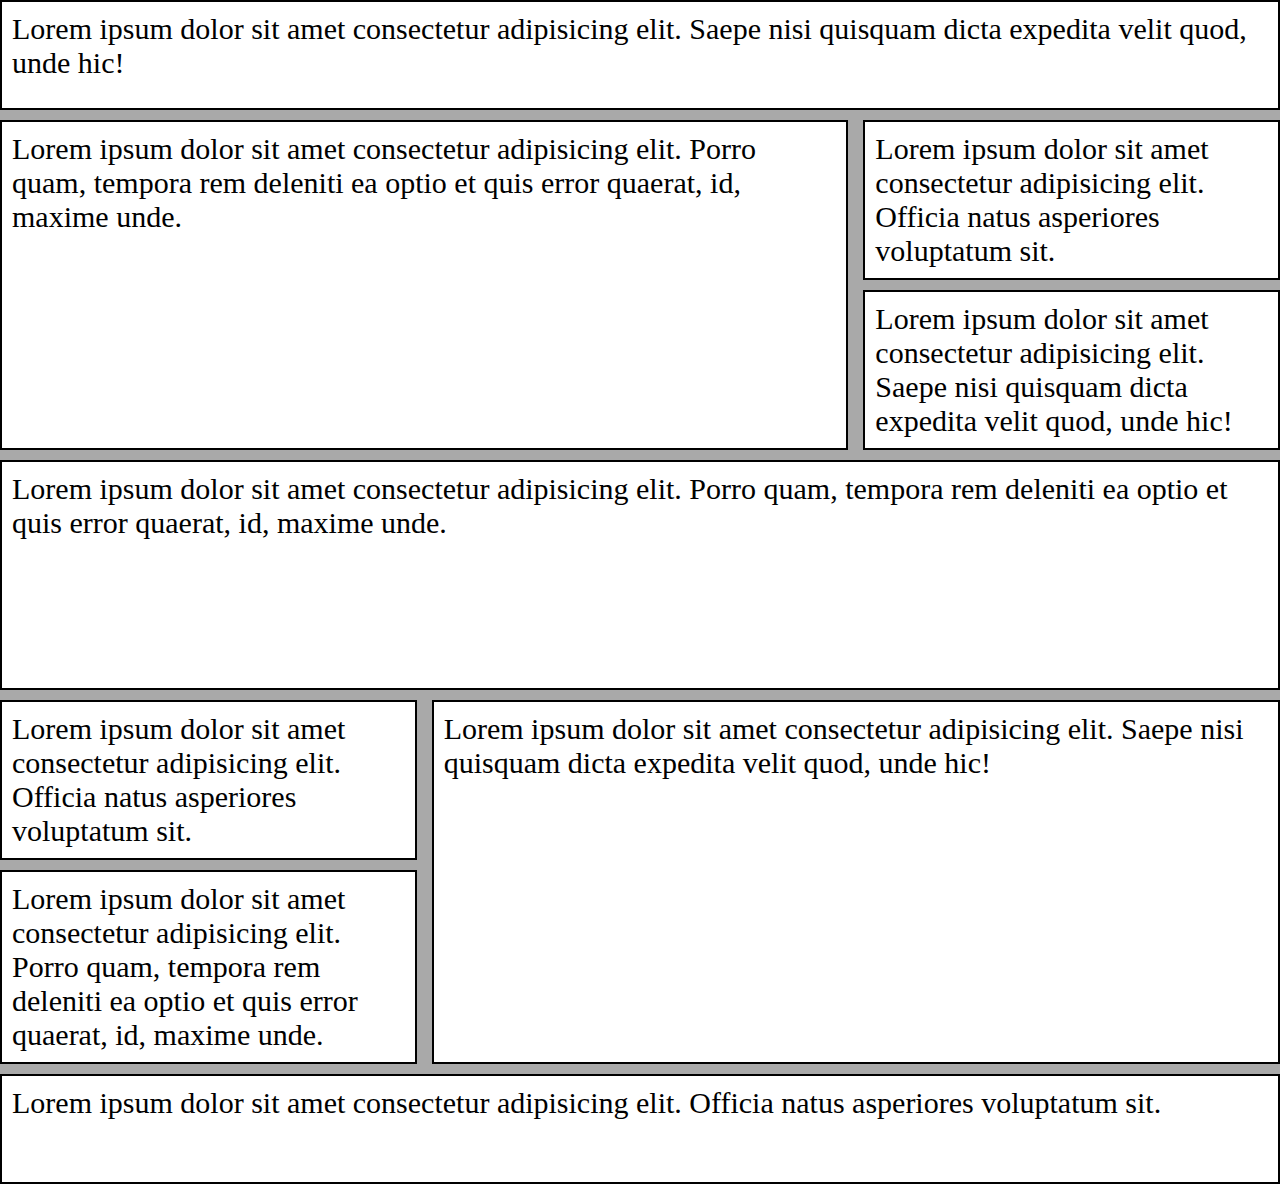
<file: index.html>
<!DOCTYPE html>
<html lang="ptbr">
<head>
    <meta charset="UTF-8">
    <meta http-equiv="X-UA-Compatible" content="IE=edge">
    <meta name="viewport" content="width=device-width, initial-scale=1.0">
    
    <link rel="stylesheet" href="style.css">
    <title>Grid Layout</title>
</head>
<body>
    <div class="conteiner">
        <div class="item item1">
            <p>Lorem ipsum dolor sit amet consectetur adipisicing elit. 
                Saepe nisi quisquam dicta expedita velit quod, unde hic!</p>
        </div>
        <div class="item item2">
            <p>Lorem ipsum dolor sit amet consectetur adipisicing elit. 
                Porro quam, tempora rem deleniti ea optio et quis error quaerat, id, maxime unde.</p>
        </div>
        <div class="item item3">
            <p>Lorem ipsum dolor sit amet consectetur adipisicing elit. 
                Officia natus asperiores voluptatum sit.</p>
        </div> 
        <div class="item item4">
            <p>Lorem ipsum dolor sit amet consectetur adipisicing elit. 
                Saepe nisi quisquam dicta expedita velit quod, unde hic!</p>
        </div>
        <div class="item item5">
            <p>Lorem ipsum dolor sit amet consectetur adipisicing elit. 
                Porro quam, tempora rem deleniti ea optio et quis error quaerat, id, maxime unde.</p>
        </div>
        <div class="item item6">
            <p>Lorem ipsum dolor sit amet consectetur adipisicing elit. 
                Officia natus asperiores voluptatum sit.</p>
        </div>
        <div class="item item7">
            <p>Lorem ipsum dolor sit amet consectetur adipisicing elit. 
                Saepe nisi quisquam dicta expedita velit quod, unde hic!</p>
        </div>
        <div class="item item8">
            <p>Lorem ipsum dolor sit amet consectetur adipisicing elit. 
                Porro quam, tempora rem deleniti ea optio et quis error quaerat, id, maxime unde.</p>
        </div>
        <div class="item item9">
            <p>Lorem ipsum dolor sit amet consectetur adipisicing elit. 
                Officia natus asperiores voluptatum sit.</p>
        </div>
    </div>
</body>
</html>
</file>
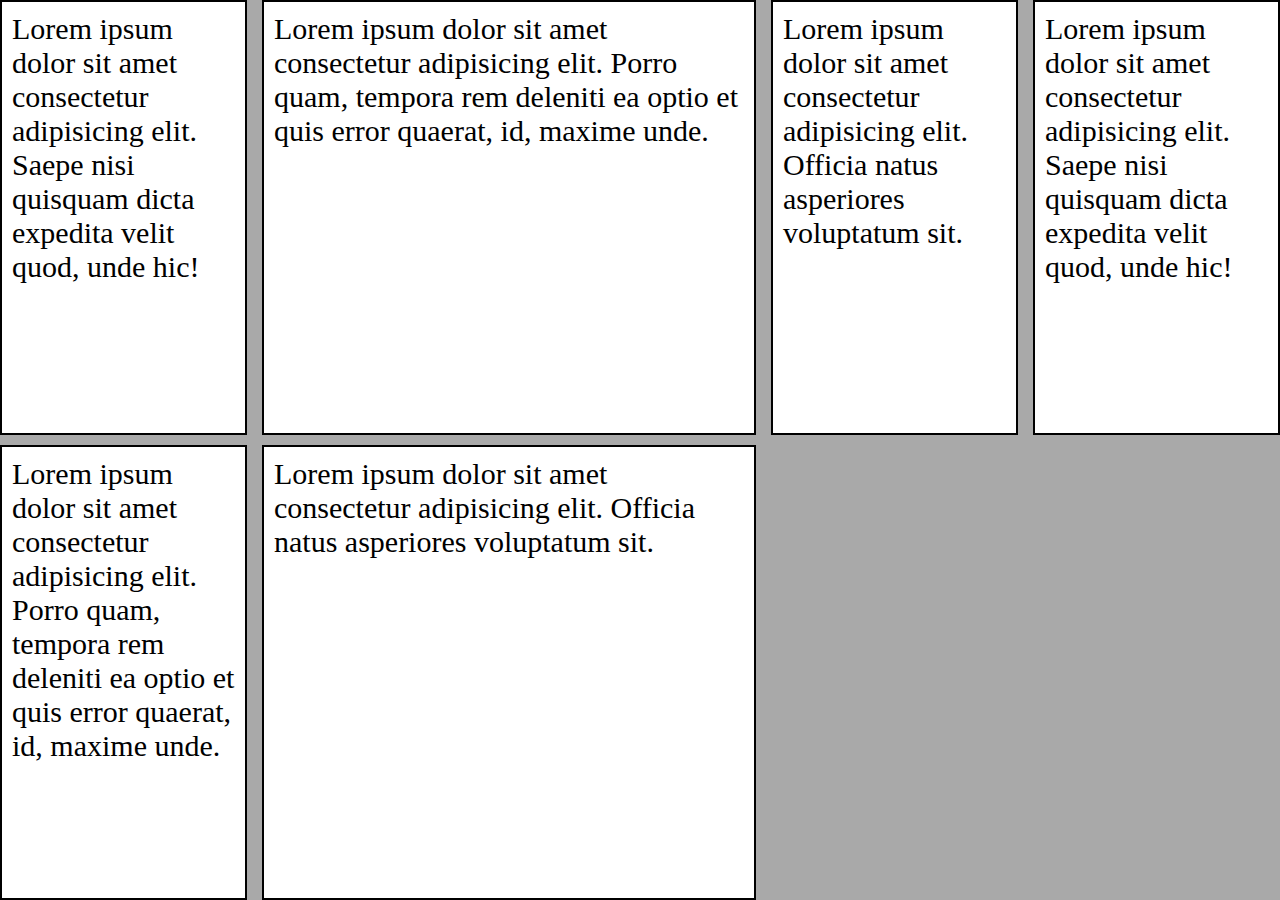
<file: ex1/index.html>
<!DOCTYPE html>
<html lang="ptbr">
<head>
    <meta charset="UTF-8">
    <meta http-equiv="X-UA-Compatible" content="IE=edge">
    <meta name="viewport" content="width=device-width, initial-scale=1.0">
    
    <link rel="stylesheet" href="style.css">
    <title>Grid Layout</title>
</head>
<body>
    <div class="conteiner">
        <div class="item">
            <p>Lorem ipsum dolor sit amet consectetur adipisicing elit. 
                Saepe nisi quisquam dicta expedita velit quod, unde hic!</p>
        </div>
        <div class="item">
            <p>Lorem ipsum dolor sit amet consectetur adipisicing elit. 
                Porro quam, tempora rem deleniti ea optio et quis error quaerat, id, maxime unde.</p>
        </div>
        <div class="item">
            <p>Lorem ipsum dolor sit amet consectetur adipisicing elit. 
                Officia natus asperiores voluptatum sit.</p>
        </div>
        <div class="item">
            <p>Lorem ipsum dolor sit amet consectetur adipisicing elit. 
                Saepe nisi quisquam dicta expedita velit quod, unde hic!</p>
        </div>
        <div class="item">
            <p>Lorem ipsum dolor sit amet consectetur adipisicing elit. 
                Porro quam, tempora rem deleniti ea optio et quis error quaerat, id, maxime unde.</p>
        </div>
        <div class="item">
            <p>Lorem ipsum dolor sit amet consectetur adipisicing elit. 
                Officia natus asperiores voluptatum sit.</p>
        </div>
    </div>
</body>
</html>
</file>
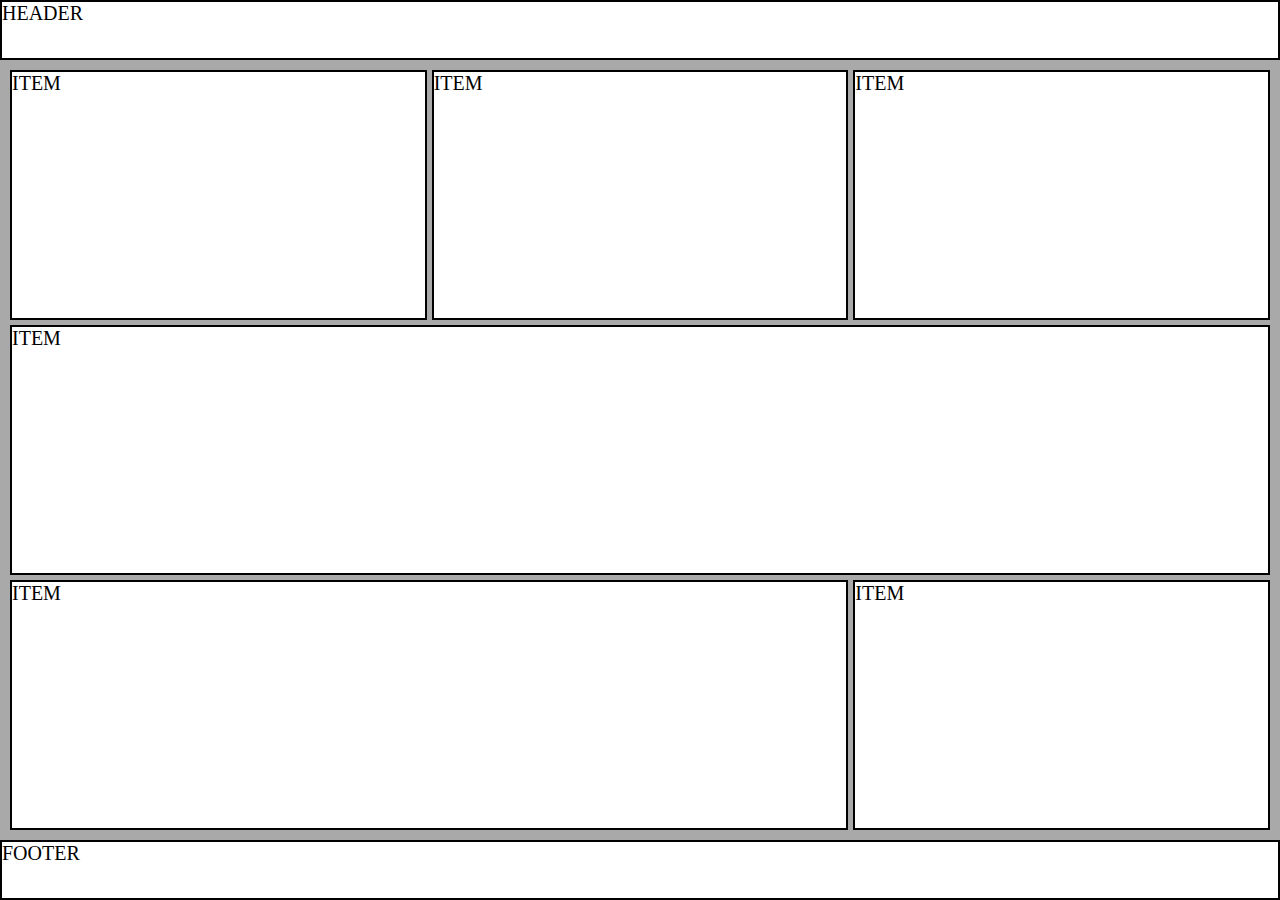
<file: ex2/index.html>
<!DOCTYPE html>
<html lang="pt-br">
<head>
    <meta charset="UTF-8">
    <meta http-equiv="X-UA-Compatible" content="IE=edge">
    <meta name="viewport" content="width=device-width, initial-scale=1.0">
    
    <link rel="stylesheet" href="style.css">
    <title>Ex2</title>
</head>
<body>
    <div class="conteiner">
        <header class="header"><p>HEADER</p></header>
        <section class="main-content">
            <div class="item item1">
                <p>ITEM</p>
            </div>
            <div class="item item2">
                <p>ITEM</p>
            </div>
            <div class="item item3">
                <p>ITEM</p>
            </div>
            <div class="item item4">
                <p>ITEM</p>
            </div>
            <div class="item item5">
                <p>ITEM</p>
            </div>
            <div class="item item6">
                <p>ITEM</p>
            </div>
        </section>
        <footer class="footer"><p>FOOTER</p></footer>
    </div>
    
</body>
</html>
</file>
<file: style.css>
*{
    margin: 0;
    padding: 0;
    box-sizing: border-box;
}

.conteiner{
    background-color: darkgray;
    min-height: 100vh;
    display: grid;
    grid-template-columns: repeat(3,1fr);
    grid-auto-rows: minmax(110px,auto);
    gap: 10px 15px;
    grid-template-areas: 
        "item1 item1 item1"
        "item2 item2 item3"
        "item2 item2 item4"
        "item5 item5 item5"
        "item5 item5 item5"
        "item6 item7 item7"
        "item8 item7 item7"
        "item9 item9 item9";
}

.item{
    border: 2px solid black;
    background-color: white;
    font-size: 30px;
    padding: 10px;
}
.item1{
    grid-area: item1;
}
.item2{
    grid-area: item2;
}
.item5{
    grid-area: item5; 
}
.item6{
    grid-area: item6;
}
.item7{
    grid-area: item7;
}
.item8{
    grid-area: item8;
}
.item9{
    grid-area: item9;
}
</file>
<file: ex1/style.css>
*{
    margin: 0;
    padding: 0;
    box-sizing: border-box;
}

.conteiner{
    background-color: darkgray;
    min-height: 100vh;
    display: grid;
    grid-template-columns: 1fr 2fr 1fr 1fr;
    gap: 10px 15px;
    grid-auto-rows: minmax(310px,auto);
}

.item{
    border: 2px solid black;
    background-color: white;
    font-size: 30px;
    padding: 10px;
}
</file>
<file: ex2/style.css>
*{
    margin: 0;
    padding: 0;
    box-sizing: border-box;
    font-size: 20px;
}

.conteiner{
    background-color: darkgray;
    min-height: 100vh;
    display: flex;
    flex-direction: column;
}

.header{
    background-color: white;
    border: 2px solid black;
    width: 100%;
    height: 60px;
}
.main-content{
    flex: 1 0 auto;
    padding: 10px;
    display: grid;
    grid-template-columns: repeat(3,1fr);
    gap: 5px;
    grid-template-areas: 
    "item1 item2 item3"
    "item4 item4 item4"
    "item5 item5 item6";
}

.item{
    border: 2px solid black;
    background-color: white;
    display: grid;
}

.item1{
    grid-area: item1;
    min-width: 250px;
}
.item2{
    grid-area: item2;
    min-width: 250px;
}
.item3{
    grid-area: item3;
    min-width: 250px;
}
.item4{
    grid-area: item4;
}
.item5{
    grid-area: item5;
    min-width: 350px;
}
.item6{
    grid-area: item6;
    min-width: 250px;
}

.footer{
    background-color: white;
    border: 2px solid black;
    width: 100%;
    height: 60px;
}

@media(max-width: 780px){
    .main-content{
        grid-template-areas: 
        "item1 item1 item1"
        "item2 item2 item2"
        "item3 item3 item3"
        "item4 item4 item4"
        "item5 item5 item6";
    }
}

@media(max-width: 630px){
    .main-content{
        grid-template-areas: 
        "item1 item1 item1"
        "item2 item2 item2"
        "item3 item3 item3"
        "item4 item4 item4"
        "item5 item5 item5"
        "item6 item6 item6";
    }
}

@media(max-width: 360px){
    .item5{
        min-width: auto;
    }
}
</file>
